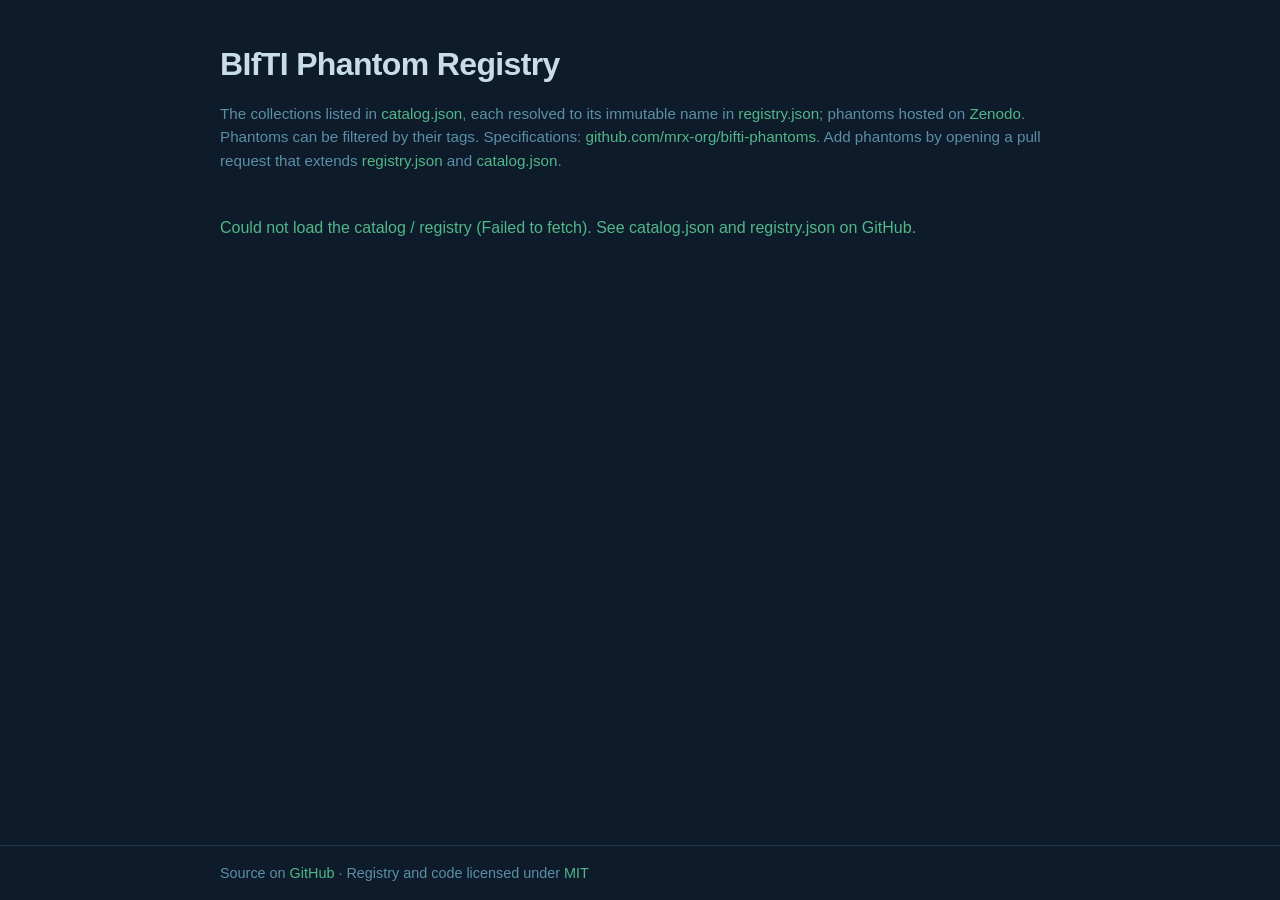
<file: docs/index.html>
<!DOCTYPE html>
<html lang="en">
<head>
  <meta charset="UTF-8" />
  <meta name="viewport" content="width=device-width, initial-scale=1.0" />
  <title>BIfTI Phantom Registry</title>
  <meta name="description" content="A universal, implementation-agnostic format for storing MRI simulation phantoms." />
  <link rel="stylesheet" href="style.css" />
  <link rel="stylesheet" href="registry.css" />
  <link rel="stylesheet" href="list.css" />
  <link rel="stylesheet" href="phantom-detail.css" />
</head>
<body>
  <main>
    <div class="container">
      <div class="page-intro">
        <h1>BIfTI Phantom Registry</h1>
        <p>
          The collections listed in
          <a href="https://github.com/mrx-org/bifti-phantoms/blob/main/catalog.json">catalog.json</a>,
          each resolved to its immutable name in
          <a href="https://github.com/mrx-org/bifti-phantoms/blob/main/registry.json">registry.json</a>;
          phantoms hosted on <a href="https://zenodo.org/">Zenodo</a>.
          Phantoms can be filtered by their tags.
          Specifications:
          <a href="https://github.com/mrx-org/bifti-phantoms">github.com/mrx-org/bifti-phantoms</a>.
          Add phantoms by opening a pull request that extends
          <a href="https://github.com/mrx-org/bifti-phantoms/blob/main/registry.json">registry.json</a>
          and <a href="https://github.com/mrx-org/bifti-phantoms/blob/main/catalog.json">catalog.json</a>.
        </p>
      </div>
      <div id="registry-list" class="registry-list" aria-live="polite">
        <p class="muted">Loading registry&hellip;</p>
      </div>
    </div>
  </main>

  <footer>
    <div class="container">
      <p>
        Source on <a href="https://github.com/mrx-org/bifti-phantoms">GitHub</a>
        &middot; Registry and code licensed under <a href="https://github.com/mrx-org/bifti-phantoms/blob/main/LICENSE">MIT</a>
      </p>
    </div>
  </footer>

  <script type="module" src="app.js"></script>
</body>
</html>
</file>
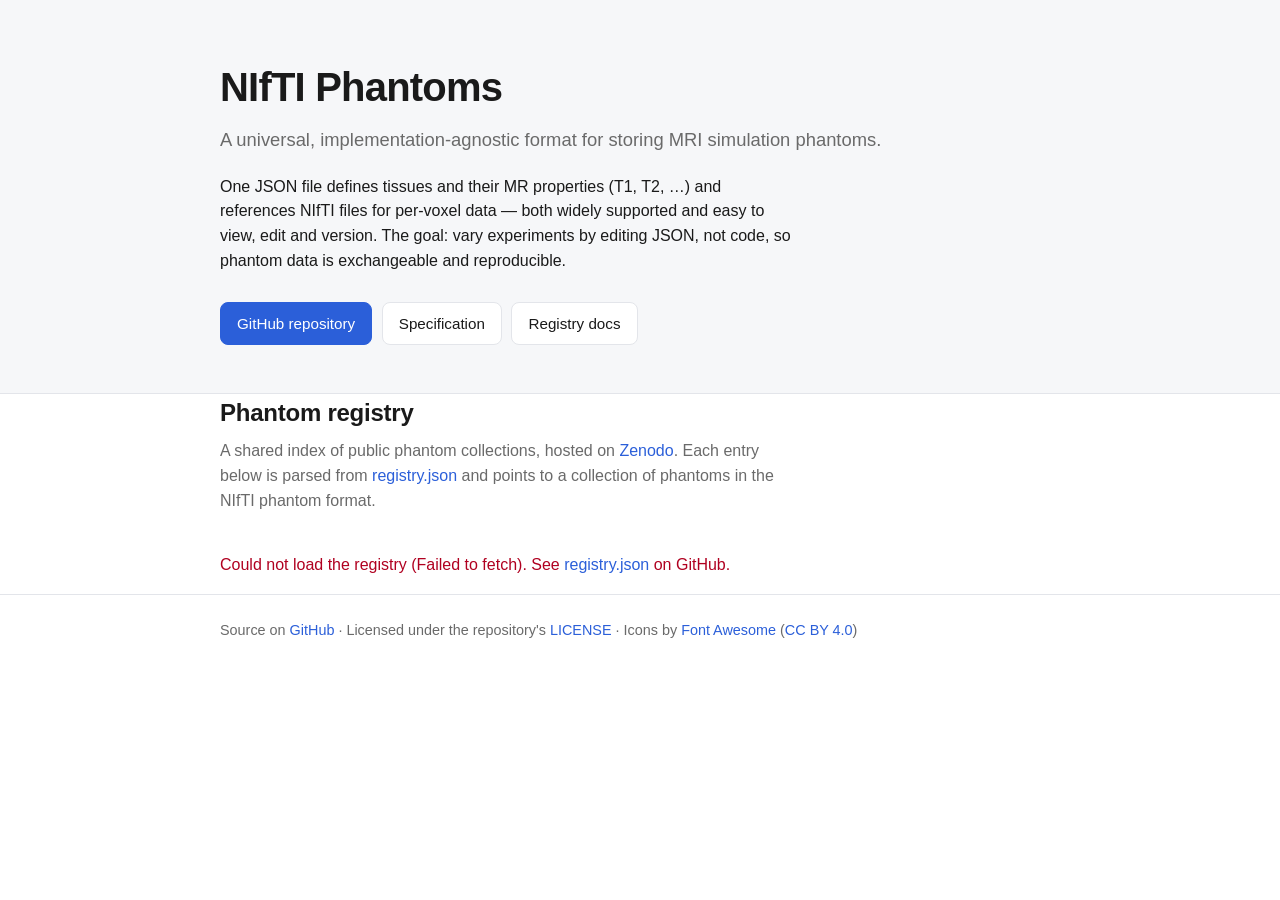
<file: gh-pages/index.html>
<!DOCTYPE html>
<html lang="en">
<head>
  <meta charset="UTF-8" />
  <meta name="viewport" content="width=device-width, initial-scale=1.0" />
  <title>NIfTI Phantoms</title>
  <meta name="description" content="A universal, implementation-agnostic format for storing MRI simulation phantoms." />
  <link rel="stylesheet" href="https://cdnjs.cloudflare.com/ajax/libs/font-awesome/6.5.2/css/all.min.css" />
  <link rel="stylesheet" href="style.css" />
</head>
<body>
  <header class="hero">
    <div class="container">
      <h1>NIfTI Phantoms</h1>
      <p class="tagline">
        A universal, implementation-agnostic format for storing MRI simulation phantoms.
      </p>
      <p class="lede">
        One JSON file defines tissues and their MR properties (T1, T2, &hellip;) and
        references NIfTI files for per-voxel data &mdash; both widely supported and
        easy to view, edit and version. The goal: vary experiments by editing JSON,
        not code, so phantom data is exchangeable and reproducible.
      </p>
      <nav class="cta">
        <a class="btn primary" href="https://github.com/mrx-org/bifti-phantoms">GitHub repository</a>
        <a class="btn" href="https://github.com/mrx-org/bifti-phantoms/blob/main/SPEC.md">Specification</a>
        <a class="btn" href="https://github.com/mrx-org/bifti-phantoms/blob/main/REGISTRY.md">Registry docs</a>
      </nav>
    </div>
  </header>

  <main class="container">
    <section id="registry">
      <h2>Phantom registry</h2>
      <p class="section-lede">
        A shared index of public phantom collections, hosted on
        <a href="https://zenodo.org/">Zenodo</a>. Each entry below is parsed from
        <a href="https://github.com/mrx-org/bifti-phantoms/blob/main/registry.json">registry.json</a>
        and points to a collection of phantoms in the NIfTI phantom format.
      </p>
      <div id="registry-list" class="registry-list" aria-live="polite">
        <p class="muted">Loading registry&hellip;</p>
      </div>
    </section>
  </main>

  <footer>
    <div class="container">
      <p>
        Source on <a href="https://github.com/mrx-org/bifti-phantoms">GitHub</a>
        &middot; Licensed under the repository's <a href="https://github.com/mrx-org/bifti-phantoms/blob/main/LICENSE">LICENSE</a>
        &middot; Icons by <a href="https://fontawesome.com/">Font Awesome</a> (<a href="https://creativecommons.org/licenses/by/4.0/">CC BY 4.0</a>)
      </p>
    </div>
  </footer>

  <script src="app.js"></script>
</body>
</html>
</file>
<file: docs/style.css>
:root {
  --c-base:        #0d1b2a;
  --c-surface:     #1e3a4a;
  --c-text:        #c8dde8;
  --c-dim:         #5c8fa6;
  --c-accent:      #52b788;
  --c-accent-hi:   #74c99a;
  --c-overlay:     rgba(0, 0, 0, 0.65);
  --c-shadow:      rgba(0, 0, 0, 0.5);
  --c-pill:        rgba(92, 143, 166, 0.12);
  --c-pill-hover:  rgba(92, 143, 166, 0.22);
  --c-pill-border: rgba(92, 143, 166, 0.40);
  --radius: 8px;
}

* { box-sizing: border-box; }
button { font: inherit; }

html { min-height: 100%; }

body {
  margin: 0;
  padding: 0;
  min-height: 100vh;
  display: flex;
  flex-direction: column;
  background: var(--c-base);
  color: var(--c-text);
  font-family: -apple-system, BlinkMacSystemFont, "Segoe UI", Roboto, Helvetica, Arial, sans-serif;
  line-height: 1.55;
  -webkit-font-smoothing: antialiased;
}

a { color: var(--c-accent); text-decoration: none; }
a:hover { color: var(--c-accent-hi); text-decoration: underline; }

.container {
  width: 100%;
  max-width: 880px;
  margin: 0 auto;
  padding: 0 1.25rem;
}

h1 {
  font-size: 2rem;
  margin: 0 0 0.75rem;
  letter-spacing: -0.02em;
}

.page-intro { margin-bottom: 1.75rem; }
.page-intro p { margin: 0.4rem 0 0; color: var(--c-dim); font-size: 0.95rem; }
.page-intro a { color: var(--c-accent); }

main { flex: 1; padding: 2.5rem 0 3rem; padding-bottom: calc(3rem + 3.5rem); }

.muted { color: var(--c-dim); }
.error { color: var(--c-accent); }

footer {
  position: fixed;
  bottom: 0;
  left: 0;
  right: 0;
  background: var(--c-base);
  border-top: 1px solid var(--c-surface);
  padding: 1rem 0;
  color: var(--c-dim);
  font-size: 0.9rem;
  z-index: 100;
}
footer p { margin: 0; }
</file>
<file: docs/registry.css>
.registry-list {
  display: flex;
  flex-direction: column;
  gap: 0.6rem;
}

.card {
  border: 1px solid var(--c-surface);
  border-radius: var(--radius);
  background: var(--c-base);
  overflow: clip;   /* clip for border-radius without blocking child scroll/sticky */
}

.card-summary {
  display: flex;
  align-items: center;
  flex-wrap: wrap;
  gap: 0.5rem 0.75rem;
  padding: 0.75rem 1rem;
  cursor: pointer;
  list-style: none;
  user-select: none;
}
.card-summary::-webkit-details-marker { display: none; }

.card-summary::before {
  content: "";
  display: inline-block;
  width: 0;
  height: 0;
  border-left: 5px solid var(--c-dim);
  border-top: 4px solid transparent;
  border-bottom: 4px solid transparent;
  transition: transform 0.15s ease;
  flex-shrink: 0;
}
.card[open] > .card-summary::before { transform: rotate(90deg); }

.card-summary:hover { background: var(--c-surface); }

.card-title {
  font-weight: 600;
  font-size: 1rem;
  flex: 1;
  min-width: 0;
}

.card-meta {
  color: var(--c-dim);
  font-size: 0.85rem;
  flex-shrink: 0;
}

.card-body {
  padding: 0.25rem 1rem 1rem;
  border-top: 1px solid var(--c-surface);
}

.entry-desc { margin: 0.75rem 0 0.9rem; }

/* Tag filter bar + tag pills share pill base */
.tag,
.tag-filter-btn {
  font-size: 0.75rem;
  padding: 0.1rem 0.5rem;
  border-radius: 999px;
  color: var(--c-dim);
  border: 1px solid var(--c-pill-border);
}

.tags { display: flex; flex-wrap: wrap; gap: 0.3rem; }
.tag {
  display: inline-block;
  background: var(--c-pill);
}

.tag-filter {
  display: flex;
  flex-wrap: wrap;
  gap: 0.35rem;
  margin-bottom: 0.75rem;
}
.tag-filter-btn {
  background: var(--c-pill);
  cursor: pointer;
  transition: background 0.12s, color 0.12s, border-color 0.12s;
}
.tag-filter-btn:hover { background: var(--c-pill-hover); }
.tag-filter-btn.active {
  background: var(--c-accent);
  color: var(--c-base);
  border-color: var(--c-accent);
}

.entry-fields {
  display: grid;
  grid-template-columns: max-content 1fr;
  gap: 0.25rem 0.9rem;
  margin: 0 0 1rem;
  font-size: 0.9rem;
}
.entry-fields dt { color: var(--c-dim); font-weight: 500; }
.entry-fields dd { margin: 0; }

/* Nested phantom groups: reuse .card/.card-summary/.card-body, but smaller
   and indented with a left accent so nesting depth reads visually. */
.phantom-tree { display: flex; flex-direction: column; gap: 0; }
.phantom-tree .phantom-tree { margin-top: 0.5rem; }

.card.group {
  margin-left: 0.75rem;
  border-left: 2px solid var(--c-accent);
  border-top-left-radius: 0;
  border-bottom-left-radius: 0;
}
.card.group > .card-summary { padding: 0.5rem 0.75rem; }
.card.group > .card-body { padding: 0.25rem 0.75rem 0.75rem; }
.card.group .card-title { font-weight: 500; font-size: 0.9rem; }

.card.phantom .card-title code {
  font-weight: 500;
  font-size: 0.85rem;
  color: var(--c-text);
}

.group-default-tag {
  background: var(--c-base);
  color: var(--c-accent);
  border-color: var(--c-pill-border);
}
</file>
<file: docs/list.css>
.list-section { margin-top: 0.25rem; }

.files-divider {
  border: none;
  border-top: 1px solid var(--c-surface);
  margin: 0.75rem 0 0.5rem;
}

.files-label {
  margin: 0 0 0.5rem;
  font-size: 0.82rem;
  color: var(--c-dim);
}

.files-slot { margin-top: 0; }

/* Inline tissue table / JSON view inside an expanded phantom card - capped
   height with its own scroll so a phantom with many tissues doesn't blow out
   the page. */
.phantom-detail-content {
  max-height: 24rem;
  overflow-y: auto;
  margin-top: 0.4rem;
  scrollbar-color: var(--c-surface) var(--c-base);
}

.loading-text {
  color: var(--c-dim);
  opacity: 0.3;
  font-size: 0.82rem;
}

.download-btn {
  background: var(--c-accent);
  border: 1px solid var(--c-accent);
  border-radius: 999px;
  color: var(--c-base);
  cursor: pointer;
  font-size: 0.75rem;
  line-height: 1;
  padding: 0.2rem 0.45rem;
  font-weight: 600;
}
.download-btn:hover:not(:disabled) { background: var(--c-accent-hi); border-color: var(--c-accent-hi); }
.download-btn:disabled {
  opacity: 0.5;
  cursor: default;
  background: var(--c-pill);
  border-color: var(--c-pill-border);
  color: var(--c-dim);
}
</file>
<file: docs/phantom-detail.css>
/* Toggle switch (table/JSON), shown inline in an expanded phantom card */
.view-toggle {
  display: flex;
  align-items: center;
  gap: 0.4rem;
  flex-shrink: 0;
}

.view-toggle-btn {
  background: none;
  border: none;
  padding: 0;
  cursor: pointer;
  display: flex;
  align-items: center;
  border-radius: 10px;
}
.view-toggle-btn:focus-visible { outline: 2px solid var(--c-accent); outline-offset: 2px; }

.view-toggle-track {
  display: block;
  width: 28px;
  height: 16px;
  background: var(--c-base);
  border-radius: 8px;
  position: relative;
  transition: background 0.15s;
}

.view-toggle-thumb {
  position: absolute;
  top: 2px;
  left: 2px;
  width: 12px;
  height: 12px;
  background: var(--c-text);
  border-radius: 50%;
  box-shadow: 0 1px 2px var(--c-shadow);
  transition: transform 0.15s;
}

.view-toggle-btn[aria-checked="true"] .view-toggle-track { background: var(--c-accent); }
.view-toggle-btn[aria-checked="true"] .view-toggle-thumb { transform: translateX(12px); }

.view-toggle-label {
  font-size: 0.74rem;
  color: var(--c-text);
  min-width: 3.5ch;
}

/* JSON viewer */
.json-viewer {
  margin: 0;
  padding: 1rem 1.1rem;
  font-size: 0.81rem;
  line-height: 1.65;
  white-space: pre;
  color: var(--c-surface);
  tab-size: 2;
}

.json-key  { color: var(--c-accent); }
.json-str  { color: var(--c-dim); }
.json-num  { color: var(--c-text); }
.json-bool { color: var(--c-text); }

/* Tissue table */
.table-wrap {
  overflow-x: auto;
  scrollbar-color: var(--c-surface) var(--c-base);
  border-radius: var(--radius);
  background: var(--c-base);
}

.tissue-table {
  border-collapse: collapse;
  width: 100%;
  font-size: 0.85rem;
}

.tissue-table th,
.tissue-table td {
  text-align: left;
  padding: 0.4rem 0.65rem;
  border-bottom: 1px solid var(--c-surface);
  white-space: nowrap;
  vertical-align: top;
}

.tissue-table thead th {
  background: var(--c-base);
  font-weight: 600;
  color: var(--c-accent);
  position: sticky;
  top: 0;
}

.cell-missing { color: var(--c-dim); }

.cell-ref {
  cursor: help;
  position: relative;
  text-decoration: underline dotted;
  text-underline-offset: 2px;
}

.cell-ref[data-tooltip]:hover::after {
  content: attr(data-tooltip);
  position: absolute;
  bottom: calc(100% + 4px);
  left: 50%;
  transform: translateX(-50%);
  background: var(--c-text);
  color: var(--c-base);
  padding: 0.25rem 0.5rem;
  border-radius: 4px;
  font-size: 0.78rem;
  white-space: nowrap;
  pointer-events: none;
  z-index: 10;
}

.tissue-table tbody th { font-weight: 600; background: var(--c-base); color: var(--c-dim); }

.tissue-table code {
  font-size: 0.82rem;
  background: var(--c-surface);
  padding: 0.05rem 0.3rem;
  border-radius: 3px;
}
</file>
<file: gh-pages/style.css>
:root {
  --fg: #1a1a1a;
  --fg-muted: #6a6a6a;
  --bg: #ffffff;
  --bg-alt: #f6f7f9;
  --accent: #2b5fd9;
  --accent-hover: #1e47b0;
  --border: #e3e5ea;
  --radius: 8px;
  --max-width: 880px;
  --font: -apple-system, BlinkMacSystemFont, "Segoe UI", Roboto, Helvetica, Arial, sans-serif;
  --font-mono: ui-monospace, SFMono-Regular, "SF Mono", Menlo, Consolas, monospace;
}

* { box-sizing: border-box; }

html, body {
  margin: 0;
  padding: 0;
  background: var(--bg);
  color: var(--fg);
  font-family: var(--font);
  line-height: 1.55;
  -webkit-font-smoothing: antialiased;
}

a { color: var(--accent); text-decoration: none; }
a:hover { color: var(--accent-hover); text-decoration: underline; }

.container {
  max-width: var(--max-width);
  margin: 0 auto;
  padding: 0 1.25rem;
}

.hero {
  background: var(--bg-alt);
  border-bottom: 1px solid var(--border);
  padding: 3.5rem 0 3rem;
}

.hero h1 {
  font-size: 2.5rem;
  margin: 0 0 0.5rem;
  letter-spacing: -0.02em;
}

.tagline {
  font-size: 1.15rem;
  color: var(--fg-muted);
  margin: 0 0 1.25rem;
}

.lede {
  max-width: 65ch;
  margin: 0 0 1.75rem;
}

.cta { display: flex; flex-wrap: wrap; gap: 0.6rem; }

.btn {
  display: inline-block;
  padding: 0.55rem 1rem;
  border: 1px solid var(--border);
  border-radius: var(--radius);
  background: var(--bg);
  color: var(--fg);
  font-weight: 500;
  font-size: 0.95rem;
}
.btn:hover { background: var(--bg-alt); text-decoration: none; }

.btn.primary {
  background: var(--accent);
  color: #fff;
  border-color: var(--accent);
}
.btn.primary:hover { background: var(--accent-hover); color: #fff; }

main { padding: 2.5rem 0 3rem; }

h2 {
  font-size: 1.5rem;
  margin: 0 0 0.5rem;
  letter-spacing: -0.01em;
}

.section-lede {
  color: var(--fg-muted);
  margin: 0 0 1.5rem;
  max-width: 65ch;
}

.registry-list {
  display: flex;
  flex-direction: column;
  gap: 0.6rem;
}

.card {
  border: 1px solid var(--border);
  border-radius: var(--radius);
  background: var(--bg);
  overflow: hidden;
}

.card.phantom {
  background: var(--bg-alt);
}

.card-summary {
  display: flex;
  align-items: center;
  gap: 0.75rem;
  padding: 0.75rem 1rem;
  cursor: pointer;
  list-style: none;
  user-select: none;
}
.card-summary::-webkit-details-marker { display: none; }

.card-summary::before {
  content: "";
  display: inline-block;
  width: 0;
  height: 0;
  border-left: 5px solid var(--fg-muted);
  border-top: 4px solid transparent;
  border-bottom: 4px solid transparent;
  transition: transform 0.15s ease;
  flex-shrink: 0;
}
.card[open] > .card-summary::before { transform: rotate(90deg); }

.card-summary:hover { background: var(--bg-alt); }
.card.phantom .card-summary:hover { background: #eceef2; }

.card-title {
  font-weight: 600;
  font-size: 1rem;
  flex: 1;
  min-width: 0;
}
.card-title.mono {
  font-family: var(--font-mono);
  font-size: 0.92rem;
  font-weight: 500;
}

.card-meta {
  color: var(--fg-muted);
  font-size: 0.85rem;
  flex-shrink: 0;
}

.card-body {
  padding: 0.25rem 1rem 1rem 1rem;
  border-top: 1px solid var(--border);
}
.card.phantom .card-body { padding: 0.5rem 1rem 0.75rem; }

.entry-desc { margin: 0.75rem 0 0.9rem; }

.tags { display: flex; flex-wrap: wrap; gap: 0.3rem; margin-bottom: 0.9rem; }
.tag {
  display: inline-block;
  font-size: 0.75rem;
  padding: 0.1rem 0.5rem;
  border-radius: 999px;
  background: var(--bg-alt);
  color: var(--fg-muted);
  border: 1px solid var(--border);
}

.entry-fields {
  display: grid;
  grid-template-columns: max-content 1fr;
  gap: 0.25rem 0.9rem;
  margin: 0 0 1rem;
  font-size: 0.9rem;
}
.entry-fields dt {
  color: var(--fg-muted);
  font-weight: 500;
}
.entry-fields dd { margin: 0; }

.phantoms-heading {
  font-size: 0.85rem;
  text-transform: uppercase;
  letter-spacing: 0.05em;
  color: var(--fg-muted);
  margin: 0.5rem 0 0.5rem;
  font-weight: 600;
}

.phantom-list {
  display: flex;
  flex-direction: column;
  gap: 0.35rem;
}

.table-wrap {
  overflow-x: auto;
  border: 1px solid var(--border);
  border-radius: var(--radius);
  background: var(--bg);
}

.tissue-table {
  border-collapse: collapse;
  width: 100%;
  font-size: 0.85rem;
}

.tissue-table th,
.tissue-table td {
  text-align: left;
  padding: 0.4rem 0.65rem;
  border-bottom: 1px solid var(--border);
  white-space: nowrap;
  vertical-align: top;
}

.tissue-table thead th {
  background: var(--bg-alt);
  font-weight: 600;
  font-size: 0.85rem;
  font-family: var(--font-mono);
  color: var(--fg-muted);
  position: sticky;
  top: 0;
}

.tissue-table .glyph {
  cursor: help;
  position: relative;
}

.tissue-table .glyph[data-tooltip]:hover::after {
  content: attr(data-tooltip);
  position: absolute;
  bottom: calc(100% + 4px);
  left: 50%;
  transform: translateX(-50%);
  background: var(--fg);
  color: var(--bg);
  padding: 0.25rem 0.5rem;
  border-radius: 4px;
  font-family: var(--font-mono);
  font-size: 0.78rem;
  white-space: nowrap;
  pointer-events: none;
  z-index: 10;
}
.tissue-table .glyph.muted {
  color: var(--fg-muted);
}
.tissue-table .array-cell {
  white-space: nowrap;
}

.files-slot { margin-top: 0.6rem; }

.file-table {
  border-collapse: collapse;
  width: 100%;
  font-size: 0.9rem;
}
.file-table td,
.file-table th {
  text-align: left;
  padding: 0.35rem 0.65rem;
  border-bottom: 1px solid var(--border);
}
.file-table td.size,
.file-table th.size {
  text-align: right;
  font-variant-numeric: tabular-nums;
  white-space: nowrap;
  color: var(--fg-muted);
}
.file-table tfoot th {
  border-bottom: none;
  border-top: 1px solid var(--border);
  background: var(--bg-alt);
  font-weight: 600;
  font-size: 0.85rem;
}
.file-table tbody tr:last-child td {
  border-bottom: none;
}

.tissue-table tbody th,
.tissue-table tbody td {
  text-align: left;
}

.tissue-table tbody th {
  font-family: var(--font-mono);
  font-weight: 600;
  background: var(--bg-alt);
}

.tissue-table code {
  font-family: var(--font-mono);
  font-size: 0.82rem;
  background: var(--bg-alt);
  padding: 0.05rem 0.3rem;
  border-radius: 3px;
}

.muted { color: var(--fg-muted); }
.error { color: #b00020; }

footer {
  border-top: 1px solid var(--border);
  padding: 1.5rem 0;
  color: var(--fg-muted);
  font-size: 0.9rem;
}
footer p { margin: 0; }

@media (max-width: 600px) {
  .hero { padding: 2.5rem 0 2rem; }
  .hero h1 { font-size: 2rem; }
}
</file>
